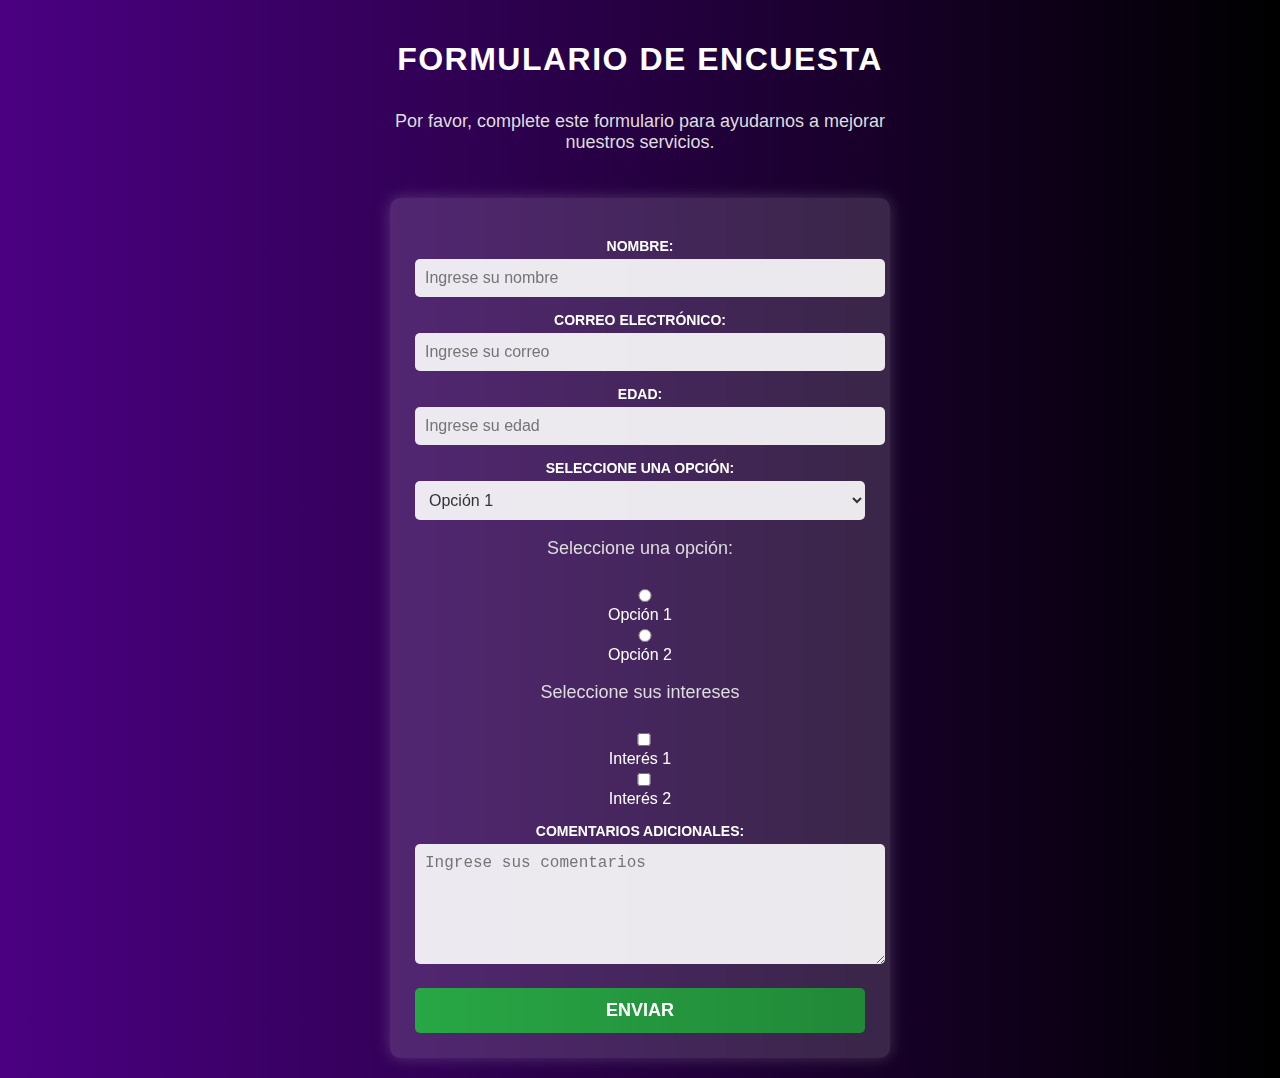
<file: index.html>
<!DOCTYPE html>
<html lang="es">
<head>
  <meta charset="UTF-8">
  <meta name="viewport" content="width=device-width, initial-scale=1.0">
  <title>Formulario de Encuesta</title>
  <link rel="stylesheet" href="./Styles/Estilos.css">
</head>
<body>
  <h1 id="title">Formulario de Encuesta</h1>
  <p id="description">Por favor, complete este formulario para ayudarnos a mejorar nuestros servicios.</p>
  <form id="survey-form">
    <label id="name-label" for="name">Nombre:</label>
    <input id="name" type="text" placeholder="Ingrese su nombre" required>

    <label id="email-label" for="email">Correo Electrónico:</label>
    <input id="email" type="email" placeholder="Ingrese su correo" required>

    <label id="number-label" for="number">Edad:</label>
    <input id="number" type="number" min="18" max="100" placeholder="Ingrese su edad">

    <label for="dropdown">Seleccione una opción:</label>
    <select id="dropdown">
      <option value="opcion1">Opción 1</option>
      <option value="opcion2">Opción 2</option>
    </select>

    <p>Seleccione una opción:</p>
    <input type="radio" name="opcion" value="radio1"> Opción 1
    <input type="radio" name="opcion" value="radio2"> Opción 2

    <p>Seleccione sus intereses</p>
    <input type="checkbox" value="Interes1"> Interés 1
    <input type="checkbox" value="Interes2"> Interés 2 

    <label for="comments">Comentarios adicionales:</label>
    <textarea id="comments" placeholder="Ingrese sus comentarios"></textarea>

    <button id="submit" type="submit">Enviar</button>
    
  </form>
</body>
</html>
</file>
<file: Styles/Estilos.css>
body {
    font-family: Arial, sans-serif;
    background: linear-gradient(to right, #4b0082, #000000);
    margin: 0;
    padding: 20px;
    display: flex;
    flex-direction: column;
    justify-content: flex-start;
    align-items: center;
    min-height: 100vh;
    color: white;
    text-align: center;
}

.container {
    display: flex;
    flex-direction: column;
    align-items: center;
    width: 100%;
    max-width: 600px;
    text-align: center;
    margin-top: 20px;
}

h1 {
    font-size: 32px;
    font-weight: bold;
    margin-bottom: 15px;
    color: #ffffff;
    text-transform: uppercase;
    letter-spacing: 1.5px;
}

p {
    font-size: 18px;
    margin-bottom: 25px;
    color: #dddddd;
    max-width: 500px;
}

form {
    background: rgba(255, 255, 255, 0.15);
    padding: 25px;
    border-radius: 10px;
    box-shadow: 0 0 15px rgba(255, 255, 255, 0.2);
    width: 100%;
    max-width: 450px;
    backdrop-filter: blur(10px);
    margin-top: 20px;
}

label {
    display: block;
    margin-top: 15px;
    font-weight: bold;
    font-size: 14px;
    text-transform: uppercase;
}

input, select, textarea {
    width: 100%;
    padding: 10px;
    margin-top: 5px;
    border: none;
    border-radius: 5px;
    font-size: 16px;
    background: rgba(255, 255, 255, 0.9);
    color: #333;
}

textarea {
    resize: vertical;
    height: 100px;
}

button {
    display: block;
    width: 100%;
    background: linear-gradient(to right, #28a745, #218838);
    color: white;
    padding: 12px;
    margin-top: 20px;
    border: none;
    border-radius: 5px;
    font-size: 18px;
    cursor: pointer;
    font-weight: bold;
    text-transform: uppercase;
}

button:hover {
    background: linear-gradient(to right, #218838, #1e7e34);
}
</file>
